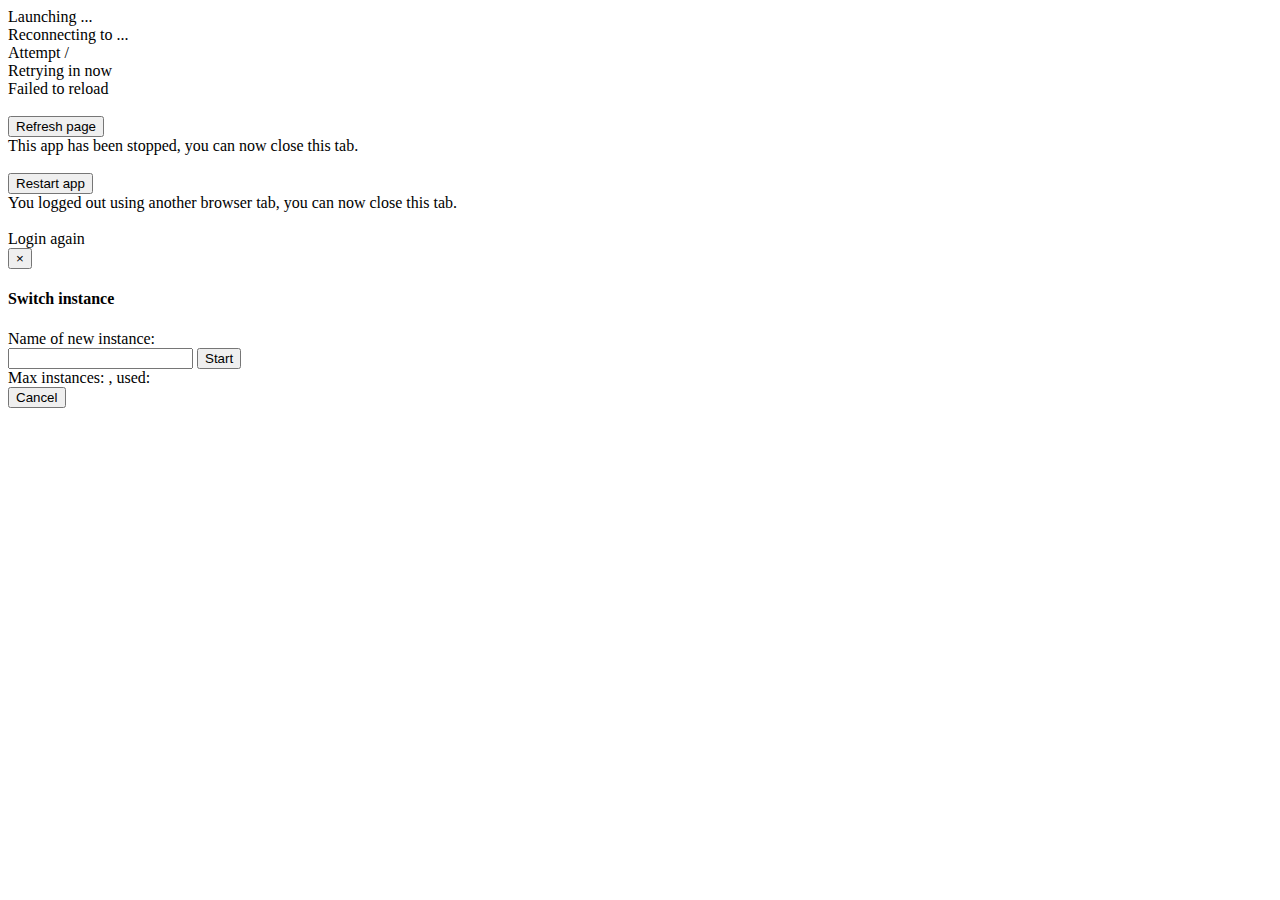
<file: shinyproxy/templates/1col/app.html>
<!--

    ShinyProxy

    Copyright (C) 2016-2021 Open Analytics

    ===========================================================================

    This program is free software: you can redistribute it and/or modify
    it under the terms of the Apache License as published by
    The Apache Software Foundation, either version 2 of the License, or
    (at your option) any later version.

    This program is distributed in the hope that it will be useful,
    but WITHOUT ANY WARRANTY; without even the implied warranty of
    MERCHANTABILITY or FITNESS FOR A PARTICULAR PURPOSE.  See the
    Apache License for more details.

    You should have received a copy of the Apache License
    along with this program.  If not, see <http://www.apache.org/licenses/>

-->
<!DOCTYPE html>
<html xmlns:th="http://www.thymeleaf.org"
	xmlns:sec="http://www.thymeleaf.org/thymeleaf-extras-springsecurity4">
<head lang="en">
	<title th:text="${appTitle} + ' - ' + ${appInstanceDisplayName}"></title>
	<meta http-equiv="Content-Type" content="text/html; charset=UTF-8" />
	<link rel="stylesheet" media="screen" th:href="@{${bootstrapCss}}" />
	<link rel="stylesheet" media="screen" th:href="@{/css/default.css}"/>
	<script th:src="@{${jqueryJs}}"></script>
	<script th:src="@{${bootstrapJs}}"></script>
	<script th:src="@{${handlebars}}"></script>
	<script th:src="@{${cookieJs}}"></script>
	<script th:src="@{/js/shiny.app.js}"></script>
	<script th:src="@{/js/shiny.api.js}"></script>
	<script th:src="@{/js/shiny.connections.js}"></script>
	<script th:src="@{/js/shiny.instances.js}"></script>
	<script th:src="@{/js/shiny.ui.js}"></script>
	<script th:src="@{/js/shiny.common.js}"></script>
	<script th:if="${operatorEnabled}" th:src="@{/js/shiny.operator.js}"></script>
	<script th:src="@{/handlebars/precompiled.js}"></script>
</head>
<body id="appPage">
	<div th:replace="fragments/navbar :: navbar"></div>

    <div id="iframeinsert"></div>
	<div id="new-version-banner" class="alert alert-info" role="alert" style="display:none;">
		<button type="button" class="close" data-dismiss="alert" aria-label="Close"><span aria-hidden="true">&times;</span></button>
		A new version of <span th:text="${application_name}"></span> is available <button id="new-version-btn" class="btn btn-default btn-sm" >Switch to new version!</button>
	</div>
    <div id="loading" class="loading loading-img"><div class="loading-txt">Launching <span th:text="${appTitle}"></span>...</div></div>
	<div id="reconnecting" class="loading loading-img">
		<div class="loading-txt">
			Reconnecting to <span th:text="${appTitle}"></span>...
			<span class="retryingDetails">
				<br>
				Attempt <span class="reloadAttempts"></span>/<span class="maxReloadAttempts"></span>
				<br>
				Retrying <span id="retryInXSeconds">in <span class="retrySeconds"></span></span><span id="retryNow">now</span>
			</span>
		</div>
	</div>
	<div id="reloadFailed" class="loading loading-img">
		<div class="loading-txt">
			Failed to reload <span th:text="${appTitle}"></span><br><br>
			<span class="refreshButton">
				<button onClick="window.location.reload()" class="btn btn-default">Refresh page</button>
			</span>
		</div>
	</div>
	<div id="appStopped" class="loading">
		<div class="loading-txt">
			This app has been stopped, you can now close this tab.<br><br>
			<span class="refreshButton">
				<button onClick="window.location.reload()" class="btn btn-default">Restart app</button>
			</span>
		</div>
	</div>
	<div id="userLoggedOut" class="loading">
		<div class="loading-txt">
			You logged out using another browser tab, you can now close this tab.<br><br>
			<span class="refreshButton">
				<a th:href="@{/}" class="btn btn-default">Login again</a>
			</span>
		</div>
	</div>

	<div class="modal fade" id="switchInstancesModal" role="dialog">
		<div class="modal-dialog">
			<div class="modal-content">
				<div class="modal-header">
					<button type="button" class="close" data-dismiss="modal" aria-hidden="true">&times;</button>
					<h4 class="modal-title">Switch instance</h4>
				</div>
				<div class="modal-body">
					<div id="appInstances">
					</div>
					<form id="newInstanceForm" class="form-inline">
						<div class="form-group">
						<label for="instanceNameField"><span class="glyphicon glyphicon-chat"></span>Name of new instance:</label><br>
						<div class="input-group">
							<input class="form-control" id="instanceNameField" type="text">
							<button type="submit" class="btn btn-default btn-success">Start</button>
						</div>
						</div>
					</form>
					Max instances: <span id="maxInstances"></span>, used: <span id="usedInstances"></span>
				</div>
				<div class="modal-footer">
					<button type="button" class="btn btn-default" data-dismiss="modal">Cancel</button>
				</div>
			</div>
		</div>
	</div>

	<script type="text/javascript" th:inline="javascript">
		$(window).on('load', function() {
		    window.Shiny.common.init([[${contextPath}]], [[${application_name}]]);
			if ([[${operatorEnabled}]]) {
				window.Shiny.operator.init([[${operatorForceTransfer}]], [[${operatorShowTransferMessage}]]);
			}
			window.Shiny.app.start(
					[[${containerPath}]],
					[[${webSocketReconnectionMode}]],
					[[${proxyId}]],
					[[${heartbeatRate}]],
					[[${appName}]],
					[[${appInstance}]],
					[[${maxInstances}]],
					[[${shinyForceFullReload}]],
			);
		});
	</script>
</body>
</html>
</file>
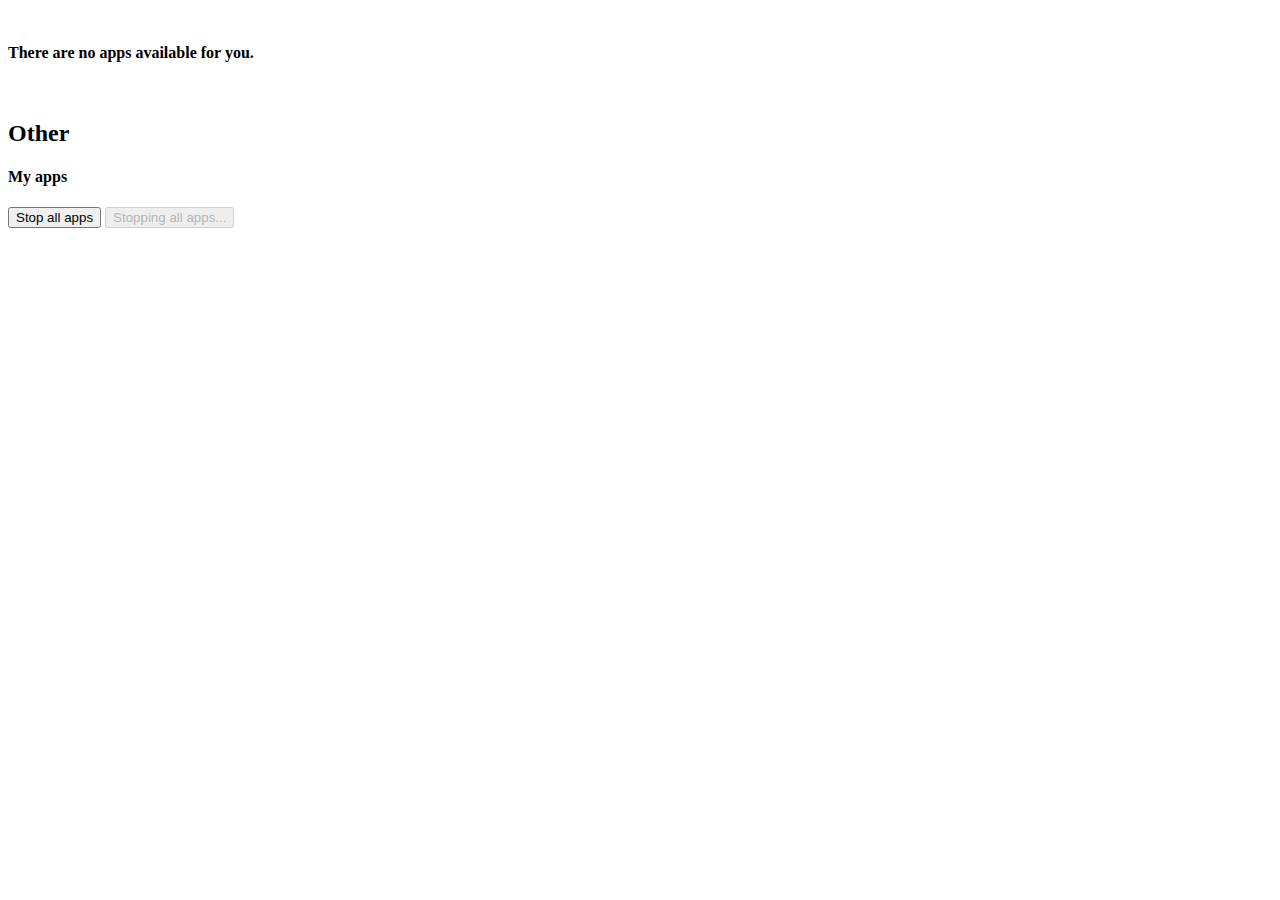
<file: shinyproxy/templates/1col/index_new.html>
<!--

    ShinyProxy

    Copyright (C) 2016-2021 Open Analytics

    ===========================================================================

    This program is free software: you can redistribute it and/or modify
    it under the terms of the Apache License as published by
    The Apache Software Foundation, either version 2 of the License, or
    (at your option) any later version.

    This program is distributed in the hope that it will be useful,
    but WITHOUT ANY WARRANTY; without even the implied warranty of
    MERCHANTABILITY or FITNESS FOR A PARTICULAR PURPOSE.  See the
    Apache License for more details.

    You should have received a copy of the Apache License
    along with this program.  If not, see <http://www.apache.org/licenses/>

-->
<!DOCTYPE html>
<html xmlns:th="http://www.thymeleaf.org"
>
<head lang="en">
    <title th:text="${title}"></title>
    <meta http-equiv="Content-Type" content="text/html; charset=UTF-8"/>
    <link rel="stylesheet" media="screen" th:href="@{${resourcePrefix} + ${bootstrapCss}}"/>
    <link rel="stylesheet" media="screen" th:href="@{${resourcePrefix} + '/css/default.css'}"/>
    <script th:src="@{${resourcePrefix} + ${jqueryJs}}"></script>
    <script th:src="@{${resourcePrefix} + ${bootstrapJs}}"></script>
    <script th:src="@{${resourcePrefix} + ${handlebars}}"></script>
    <script th:src="@{${resourcePrefix} + '/js/shiny.app.js' }"></script>
    <script th:src="@{${resourcePrefix} + '/js/shiny.api.js' }"></script>
    <script th:src="@{${resourcePrefix} + '/js/shiny.connections.js'}"></script>
    <script th:src="@{${resourcePrefix} + '/js/shiny.instances.js' }"></script>
    <script th:src="@{${resourcePrefix} + '/js/shiny.ui.js' }"></script>
    <script th:src="@{${resourcePrefix} + '/js/shiny.common.js'}"></script>
    <script th:src="@{${resourcePrefix} + '/handlebars/precompiled.js'}"></script>
</head>
<body>
<!-- navigation bar -->
<div th:replace="fragments/navbar :: navbar"></div>

<!-- This is a fragment used to display a single app. -->
<!-- Modify this in order to change how a single app looks. -->
<th:block th:fragment="app(app)">
    <th:block th:if="${app != null}">
        <a
           th:href="${@thymeleaf.openSwitchInstanceInsteadOfApp(app) ? '#' : @thymeleaf.getAppUrl(app)}"
           class="list-group-item"
           th:classappend="${@thymeleaf.openSwitchInstanceInsteadOfApp(app) ? 'app-link' : ''}"
           th:data-app-id="${app.id}"
        >
            <span class="app-list-title" th:text="${app.displayName == null} ? ${app.id} : ${app.displayName}"></span>
            <br th:if="${appLogos.get(app) != null}"/>
            <img th:if="${appLogos.get(app) != null}" th:src="${appLogos.get(app)}">
            <br th:if="${app.description != null}"/>
            <span th:if="${app.description != null}" th:utext="${app.description}"></span>
        </a>
    </th:block>
</th:block>
<!--End of the template.-->

<div class="container-fluid">
    <div class="row">
        <div id="applist" th:class="${myAppsMode == 'Inline' ? 'col-xs-12 col-md-4 col-md-offset-3 col-lg-5 col-lg-offset-3' : 'col-lg-6 col-lg-offset-3'}">
            <div th:if="${groupedApps.isEmpty() && ungroupedApps.isEmpty()}"  class="alert alert-info" role="alert" s>
                <b>There are no apps available for you.</b>
            </div>
            <th:block th:each="group: ${templateGroups}">
                <h2 th:text="${group.properties.get('display-name')}"></h2>
                <ul class="list-group">
                    <th:block th:each="app: ${groupedApps.get(group.id)}" th:include="index :: app(${app})"/>
                </ul>
                <br>
            </th:block>
            <th:block th:if="${ungroupedApps.size() > 0}">
                <!-- Only show the "Other" header if there are other groups with apps -->
                <h2 th:if="${groupedApps.size() > 0}">Other</h2>
                <ul class="list-group">
                    <th:block th:each="app: ${ungroupedApps}" th:include="index :: app(${app})"/>
                </ul>
            </th:block>
        </div>

        <div th:if="${myAppsMode == 'Inline'}" class="col-md-5 col-lg-4 col-xs-12 myApps-inline">
            <div class="myApps-title">
                <h4>My apps</h4>
            </div>
            <div id="myApps" class="myApps">
            </div>
            <div class="myApps-footer">
                <button onclick="Shiny.common.onStopAllApps();" id="stop-all-apps-btn" type="button"
                        class="btn pull-left btn-danger">Stop all apps
                </button>
                <button type="button" disabled class="btn pull-left btn-danger" id="stopping-all-apps-btn">Stopping
                    all apps...
                </button>
            </div>
        </div>
    </div>
</div>

<div th:replace="fragments/modal :: modal"></div>

<script type="text/javascript" th:inline="javascript">
    $(window).on('load', function () {
        window.Shiny.common.init([[${contextPath}]], [[${application_name}]], [[${spInstance}]], [[${appMaxInstances}]], [[${myAppsMode}]], [[${pauseSupported}]]);
        window.Shiny.common.startIndex();
    });
</script>
</body>
</html>
</file>
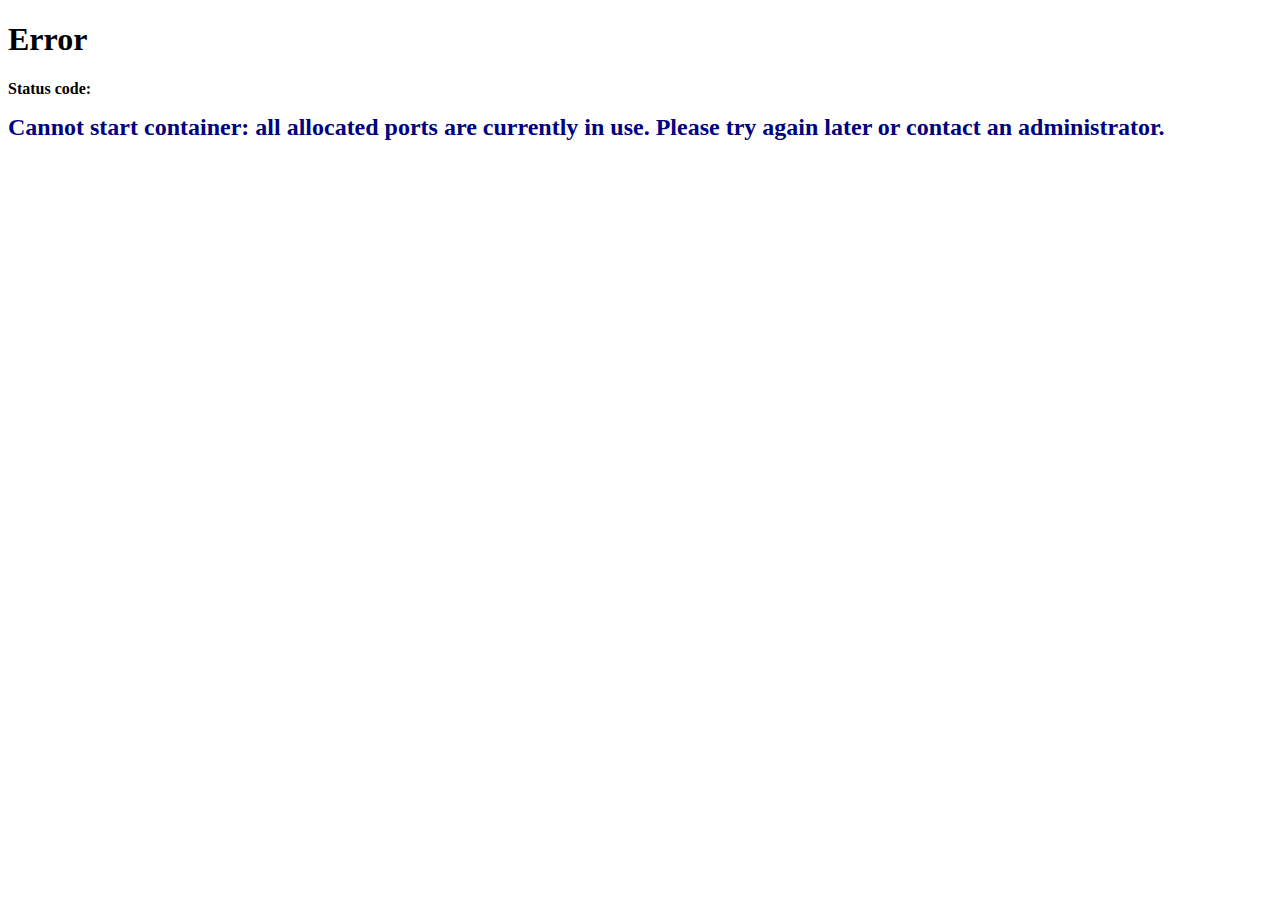
<file: shinyproxy/templates/modified_navbar/error_new.html>
<!--

    ContainerProxy

    Copyright (C) 2016-2021 Open Analytics

    ===========================================================================

    This program is free software: you can redistribute it and/or modify
    it under the terms of the Apache License as published by
    The Apache Software Foundation, either version 2 of the License, or
    (at your option) any later version.

    This program is distributed in the hope that it will be useful,
    but WITHOUT ANY WARRANTY; without even the implied warranty of
    MERCHANTABILITY or FITNESS FOR A PARTICULAR PURPOSE.  See the
    Apache License for more details.

    You should have received a copy of the Apache License
    along with this program.  If not, see <http://www.apache.org/licenses/>

-->
<!DOCTYPE html>
<html
	xmlns:th="http://www.thymeleaf.org"
	xmlns:sec="http://www.thymeleaf.org/thymeleaf-extras-springsecurity4">

<head lang="en">
	<title>Error</title>
	<meta http-equiv="Content-Type" content="text/html; charset=UTF-8" />
	<link rel="stylesheet" media="screen" th:href="@{${bootstrapCss}}" />
	<link rel="stylesheet" media="screen" th:href="@{/css/error.css}"/>
	<script th:src="@{${jqueryJs}}"></script>
	<script th:src="@{${bootstrapJs}}"></script>
</head>

<body>
	<div id="error">
		<h1>Error</h1>
		<p>
			<b>Status code:</b> <span th:text="${status}"></span>
		</p>
		<p>
			<b style="color:#000080;font-size:150%;">Cannot start container: all allocated ports are currently in use. Please try again later or contact an administrator.</b>
		</p>
	</div>
</body>
</html>
</file>
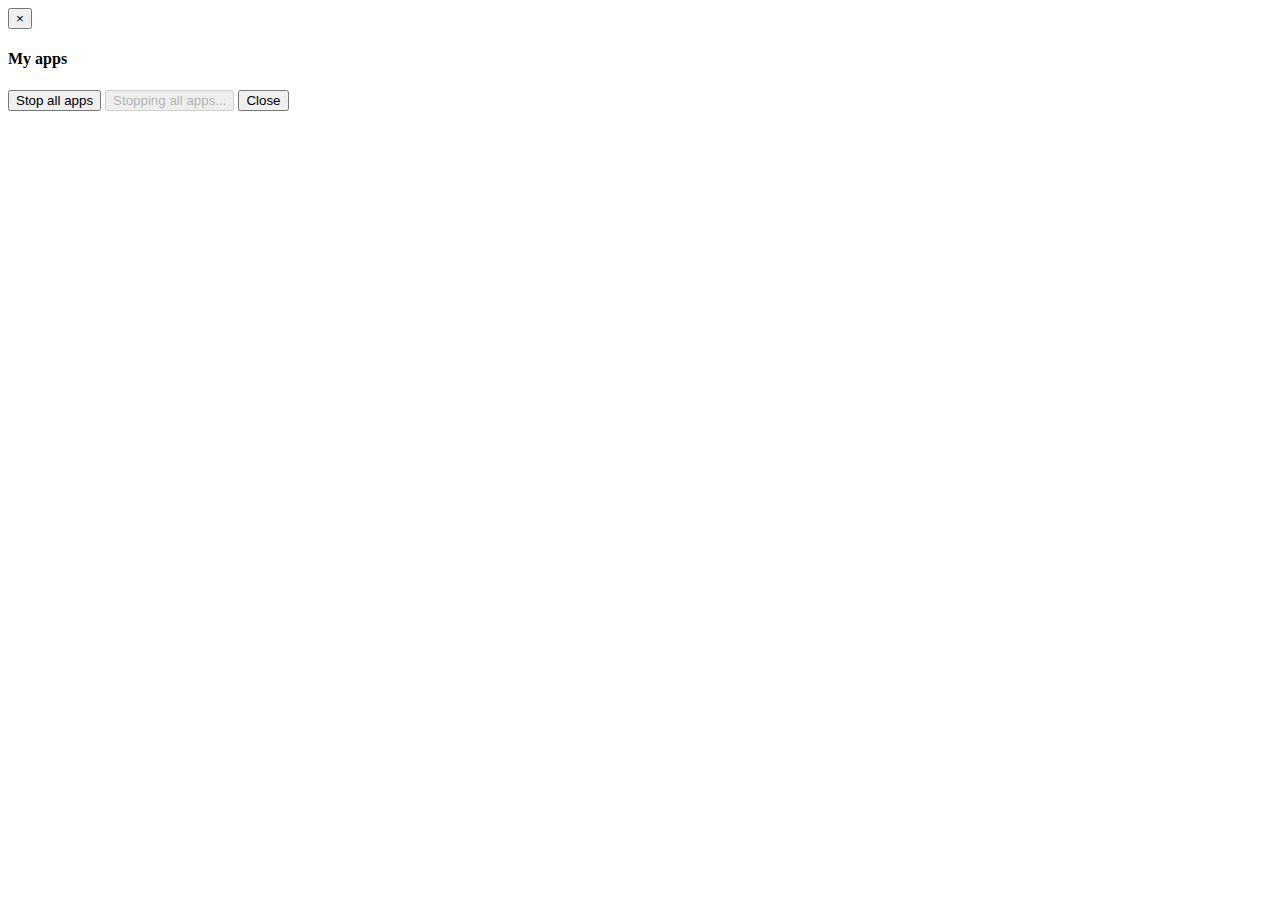
<file: shinyproxy/templates/1col/fragments/modal.html>
<!--

    ShinyProxy

    Copyright (C) 2016-2023 Open Analytics

    ===========================================================================

    This program is free software: you can redistribute it and/or modify
    it under the terms of the Apache License as published by
    The Apache Software Foundation, either version 2 of the License, or
    (at your option) any later version.

    This program is distributed in the hope that it will be useful,
    but WITHOUT ANY WARRANTY; without even the implied warranty of
    MERCHANTABILITY or FITNESS FOR A PARTICULAR PURPOSE.  See the
    Apache License for more details.

    You should have received a copy of the Apache License
    along with this program.  If not, see <http://www.apache.org/licenses/>

-->
<!DOCTYPE html>
<html
        xmlns:th="http://www.thymeleaf.org"
        xmlns:sec="http://www.thymeleaf.org/thymeleaf-extras-springsecurity4">
<head></head>
<body>
<th:block th:fragment="modal">
    <div class="modal fade" id="modal" role="dialog">
        <div class="modal-dialog" id="switchInstancesModal">
            <div class="modal-content">
            </div>
        </div>
        <div th:if="${myAppsMode == 'Modal'}" class="modal-dialog" id="myAppsModal">
            <div class="modal-content">
                <div class="modal-header">
                    <button type="button" class="close" data-dismiss="modal" aria-hidden="true">&times;</button>
                    <h4 class="modal-title">My apps</h4>
                </div>
                <div class="modal-body">
                    <div id="myApps" class="myApps">
                    </div>
                </div>
                <div class="modal-footer">
                    <button onclick="Shiny.common.onStopAllApps();" id="stop-all-apps-btn" type="button"
                            class="btn pull-left btn-danger">Stop all apps
                    </button>
                    <button type="button" disabled class="btn pull-left btn-danger" id="stopping-all-apps-btn">Stopping
                        all apps...
                    </button>
                    <button type="button" class="btn btn-default" data-dismiss="modal">Close</button>
                </div>
            </div>
        </div>
        <div class="modal-dialog" id="appDetailsModal">
            <div class="modal-content">
                <div class="modal-body">
                    <div id="appDetails">
                    </div>
                </div>
            </div>
        </div>
    </div>
</th:block>
</file>
